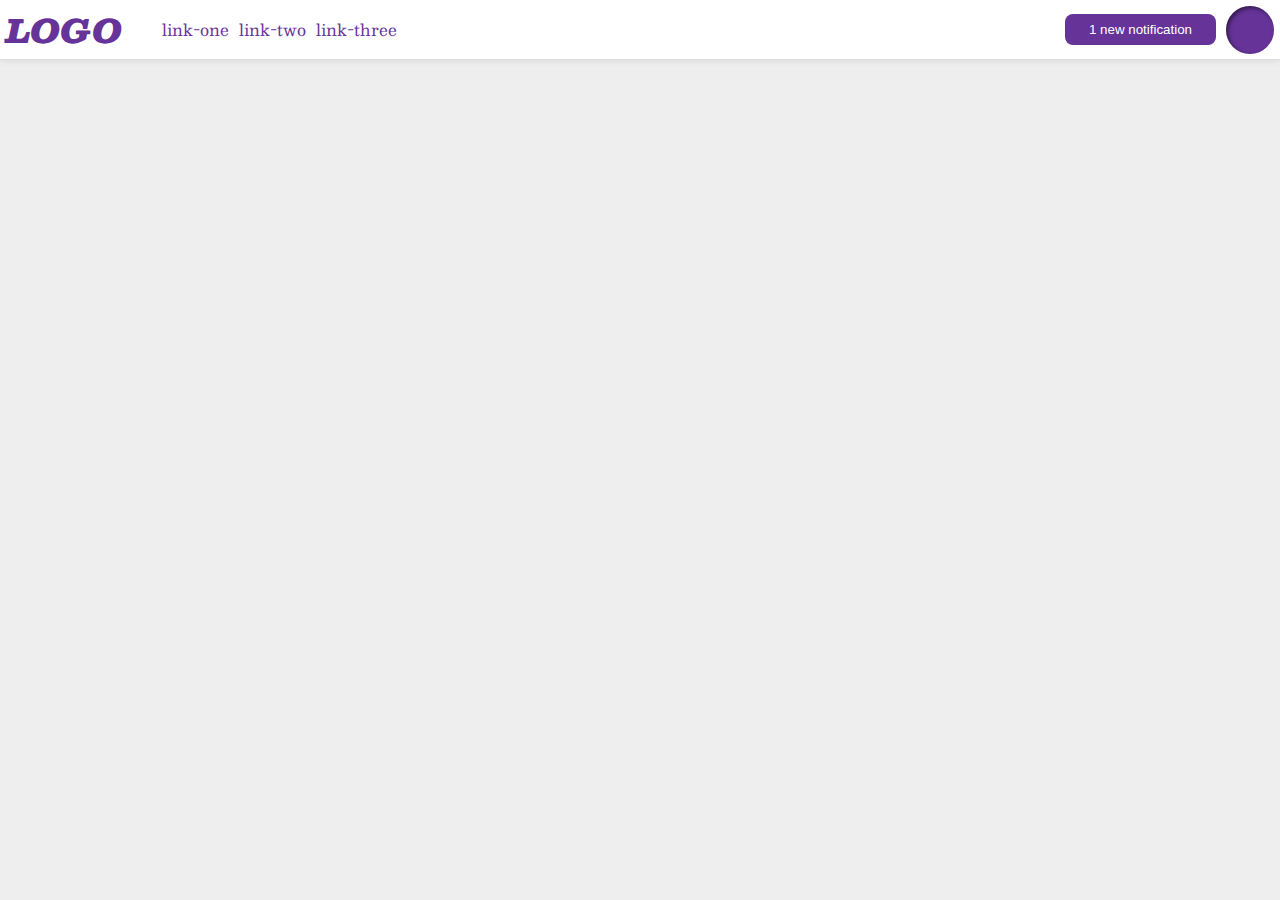
<file: foundations/flex/03-flex-header-2/index.html>
<!DOCTYPE html>
<html lang="en">
  <head>
    <meta charset="UTF-8">
    <meta http-equiv="X-UA-Compatible" content="IE=edge">
    <meta name="viewport" content="width=device-width, initial-scale=1.0">
    <title>Flex Header 2</title>
    <link rel="stylesheet" href="style.css">
  </head>
  <body>
    <div class="header">
      <div class="left">
        <div class="logo">LOGO</div>
        <ul class="links">
          <li><a href="https://google.com">link-one</a></li>
          <li><a href="https://google.com">link-two</a></li>
          <li><a href="https://google.com">link-three</a></li>
        </ul>
      </div>
      <div class="right">
        <button class="notifications">1 new notification</button>
        <div class="profile-image"></div>
      </div>  
    </div>
  </body>
</html>
</file>
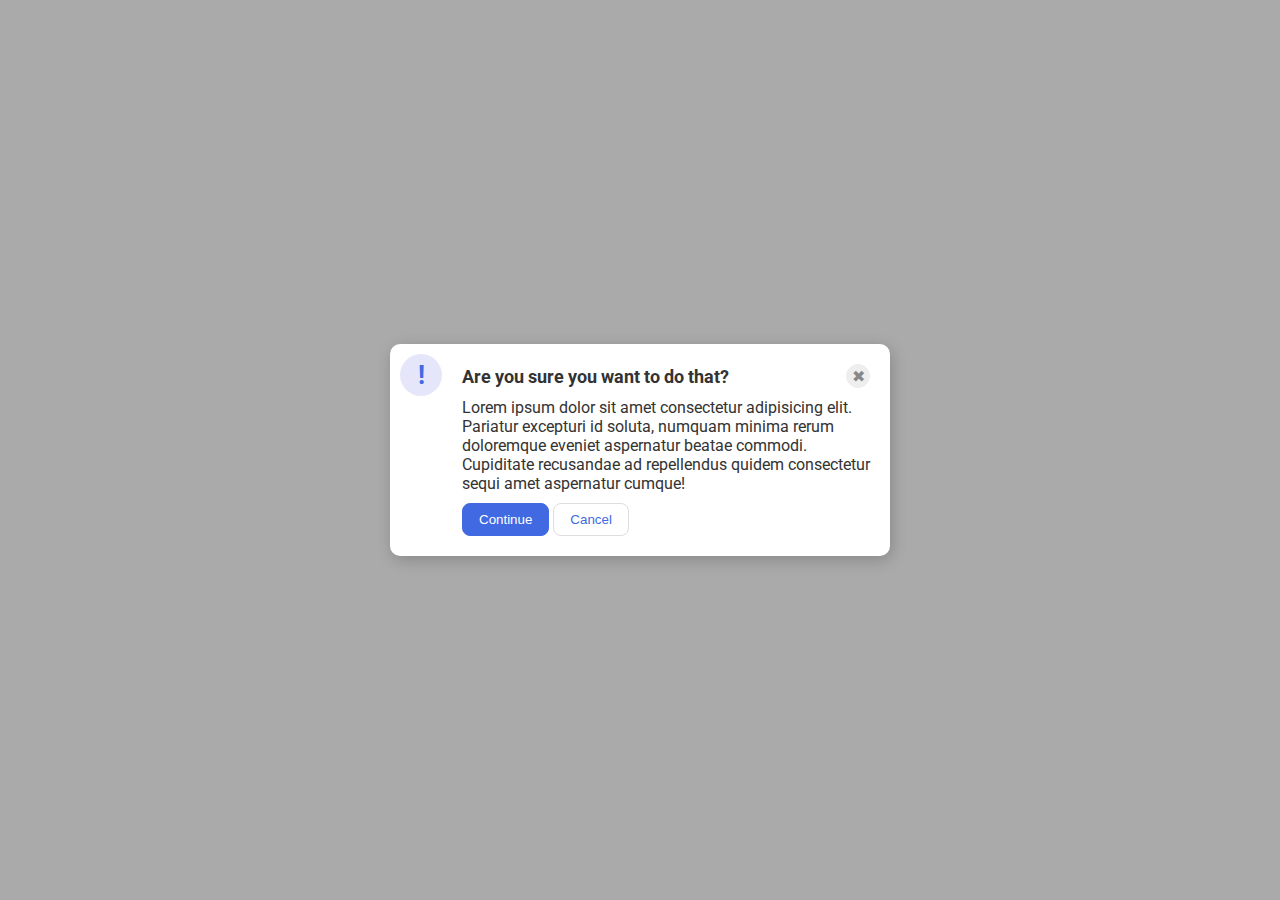
<file: foundations/flex/05-flex-modal/index.html>
<!DOCTYPE html>
<html lang="en">
  <head>
    <meta charset="UTF-8">
    <meta http-equiv="X-UA-Compatible" content="IE=edge">
    <meta name="viewport" content="width=device-width, initial-scale=1.0">
    <link rel="stylesheet" href="style.css">
    <title>Modal</title>
  </head>
  <body>
    <div class="modal">
      <div class="icon-container">
        <div class="icon">!</div>
      </div>
      <div class="container">
        <div class="header">
          <div class="question">Are you sure you want to do that?</div>
          <button class="close-button">✖</button>
        </div>
        <div class="text">
          Lorem ipsum dolor sit amet consectetur adipisicing elit. Pariatur excepturi id soluta, numquam minima rerum doloremque eveniet aspernatur beatae commodi. Cupiditate recusandae ad repellendus quidem consectetur sequi amet aspernatur cumque!
        </div>
        <div class="buttons">
          <button class="continue">Continue</button>
          <button class="cancel">Cancel</button>
        </div>
      </div>
    </div>
  </body>
</html>
</file>
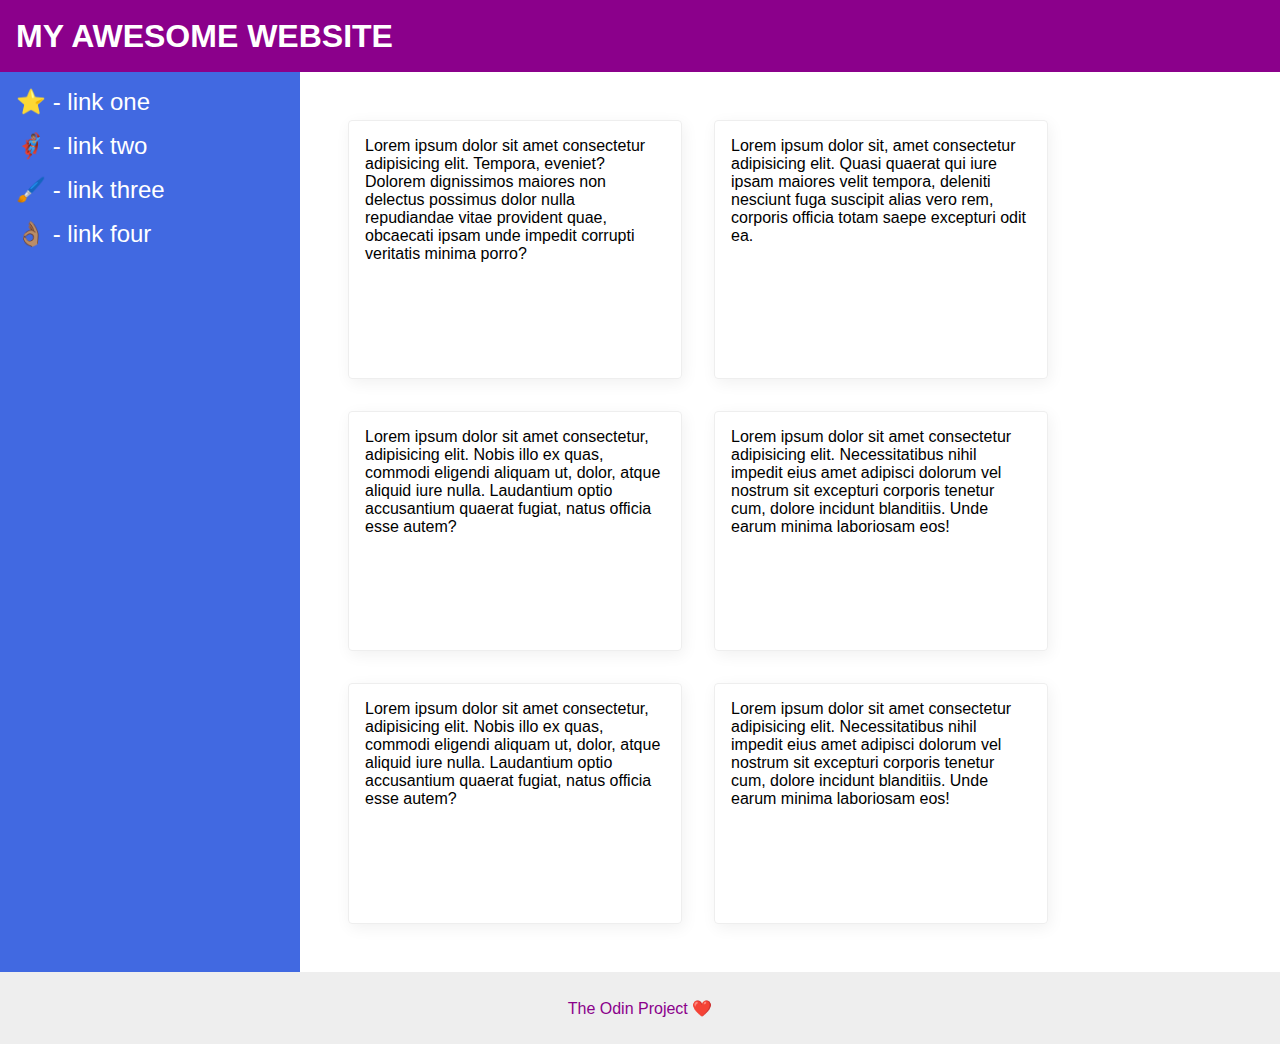
<file: foundations/flex/07-flex-layout-2/index.html>
<!DOCTYPE html>
<html lang="en">
  <head>
    <meta charset="UTF-8">
    <meta http-equiv="X-UA-Compatible" content="IE=edge">
    <meta name="viewport" content="width=device-width, initial-scale=1.0">
    <title>The Holy Grail</title>
    <link rel="stylesheet" href="style.css">
  </head>
  <body>
    <div class="header">
      MY AWESOME WEBSITE
    </div>
    
    <div class="content">
      <div class="sidebar">
        <ul>
          <li><a href="#">⭐ - link one</a></li>
          <li><a href="#">🦸🏽‍♂️ - link two</a></li>
          <li><a href="#">🖌️ - link three</a></li>
          <li><a href="#">👌🏽 - link four</a></li>
        </ul>
      </div>
      <div class="card-container">
        <div class="card">
          Lorem ipsum dolor sit amet consectetur adipisicing elit. Tempora, eveniet? Dolorem dignissimos maiores non delectus possimus dolor nulla repudiandae vitae provident quae, obcaecati ipsam unde impedit corrupti veritatis minima porro?
        </div>  
        <div class="card">
          Lorem ipsum dolor sit, amet consectetur adipisicing elit. Quasi quaerat qui iure ipsam maiores velit tempora, deleniti nesciunt fuga suscipit alias vero rem, corporis officia totam saepe excepturi odit ea.
        </div>
        <div class="card">
          Lorem ipsum dolor sit amet consectetur, adipisicing elit. Nobis illo ex quas, commodi eligendi aliquam ut, dolor, atque aliquid iure nulla. Laudantium optio accusantium quaerat fugiat, natus officia esse autem?
        </div>
        <div class="card">
          Lorem ipsum dolor sit amet consectetur adipisicing elit. Necessitatibus nihil impedit eius amet adipisci dolorum vel nostrum sit excepturi corporis tenetur cum, dolore incidunt blanditiis. Unde earum minima laboriosam eos!
        </div>
        <div class="card">
          Lorem ipsum dolor sit amet consectetur, adipisicing elit. Nobis illo ex quas, commodi eligendi aliquam ut, dolor, atque aliquid iure nulla. Laudantium optio accusantium quaerat fugiat, natus officia esse autem?
        </div>
        <div class="card">
          Lorem ipsum dolor sit amet consectetur adipisicing elit. Necessitatibus nihil impedit eius amet adipisci dolorum vel nostrum sit excepturi corporis tenetur cum, dolore incidunt blanditiis. Unde earum minima laboriosam eos!
        </div>
      </div>
    </div>
    <div class="footer">
      The Odin Project ❤️
    </div>
  </body>
</html>
</file>
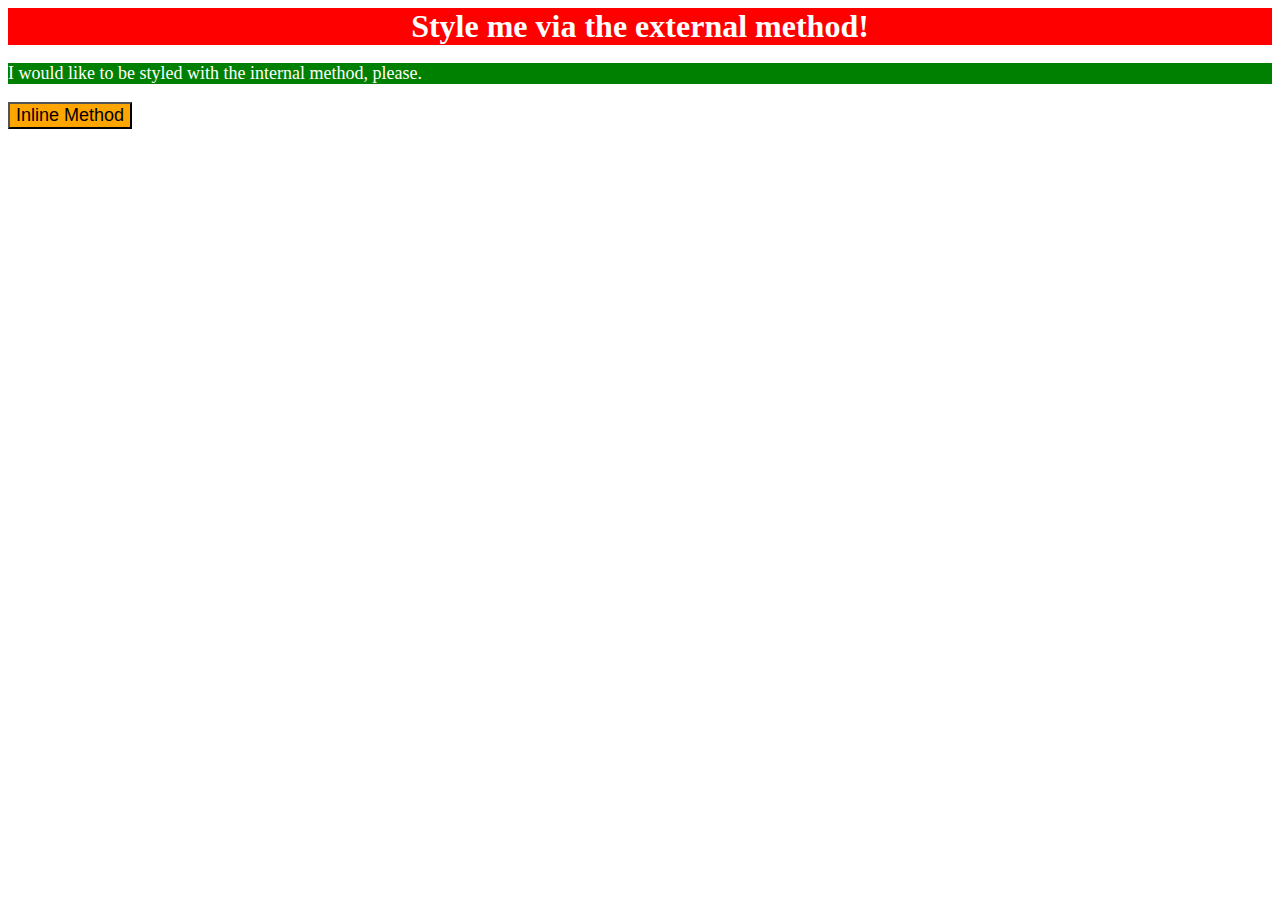
<file: foundations/intro-to-css/01-css-methods/index.html>
<!DOCTYPE html>
<html lang="en">
  <head>
    <meta charset="UTF-8">
    <meta http-equiv="X-UA-Compatible" content="IE=edge">
    <meta name="viewport" content="width=device-width, initial-scale=1.0">
    <link rel="stylesheet" href="style.css">
    <style>
      p {
        color: white;
        background-color: green;
        font-size: 18px;
      }
    </style>
    <title>Methods for Adding CSS</title>
  </head>
  <body>
    <div>Style me via the external method!</div>
    <p>I would like to be styled with the internal method, please.</p>
    <button style="background-color: orange; font-size: 18px;">Inline Method</button>
  </body>
</html>
</file>
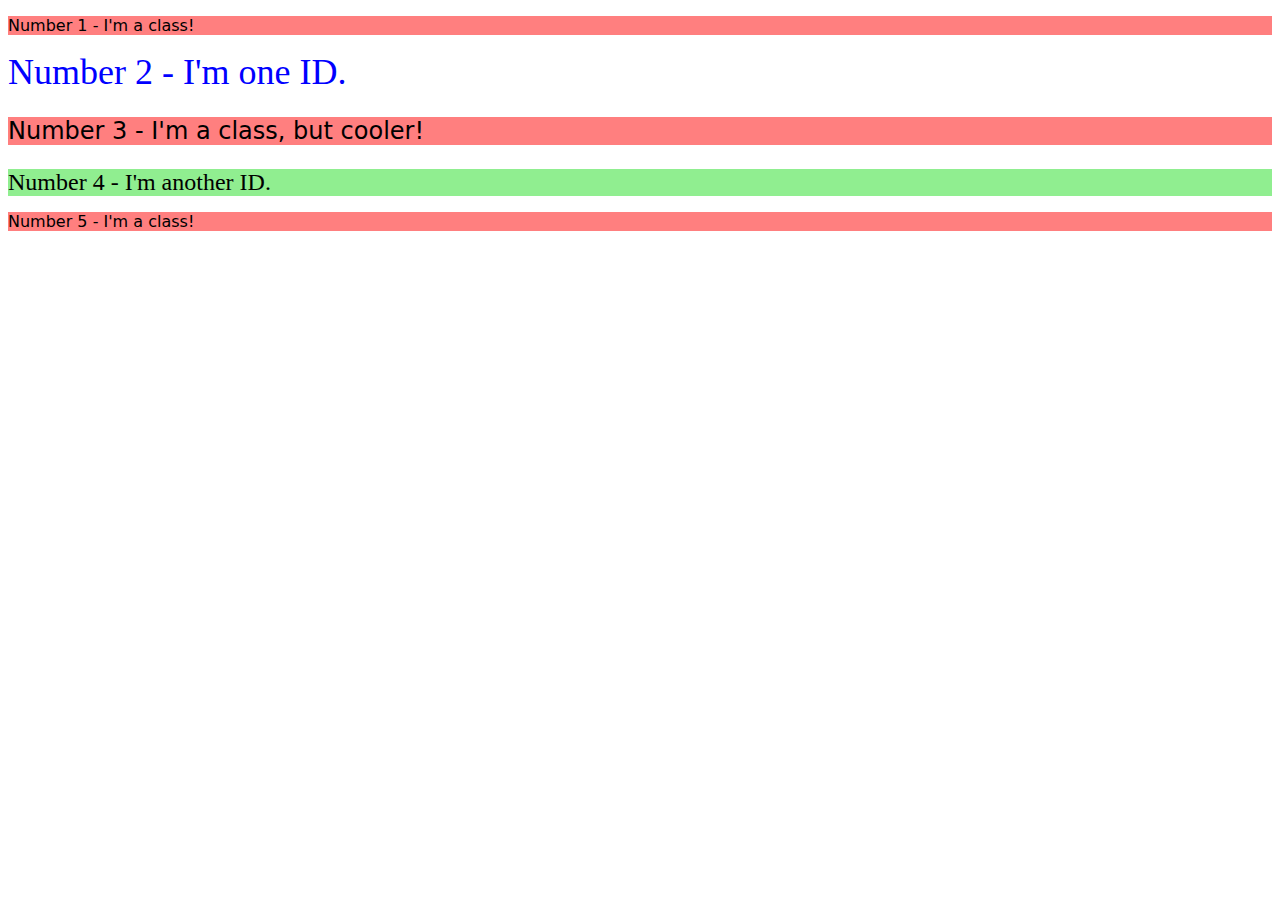
<file: foundations/intro-to-css/02-class-id-selectors/index.html>
<!DOCTYPE html>
<html lang="en">
  <head>
    <meta charset="UTF-8">
    <meta http-equiv="X-UA-Compatible" content="IE=edge">
    <meta name="viewport" content="width=device-width, initial-scale=1.0">
    <title>Class and ID Selectors</title>
    <link rel="stylesheet" href="style.css">
  </head>
  <body>
    <p class="odd">Number 1 - I'm a class!</p>
    <div id="number2">Number 2 - I'm one ID.</div>
    <p class="odd adjust-font-size" id="number3">Number 3 - I'm a class, but cooler!</p>
    <div id="number4" class="adjust-font-size">Number 4 - I'm another ID.</div>
    <p class="odd">Number 5 - I'm a class!</p>
  </body>
</html>
</file>
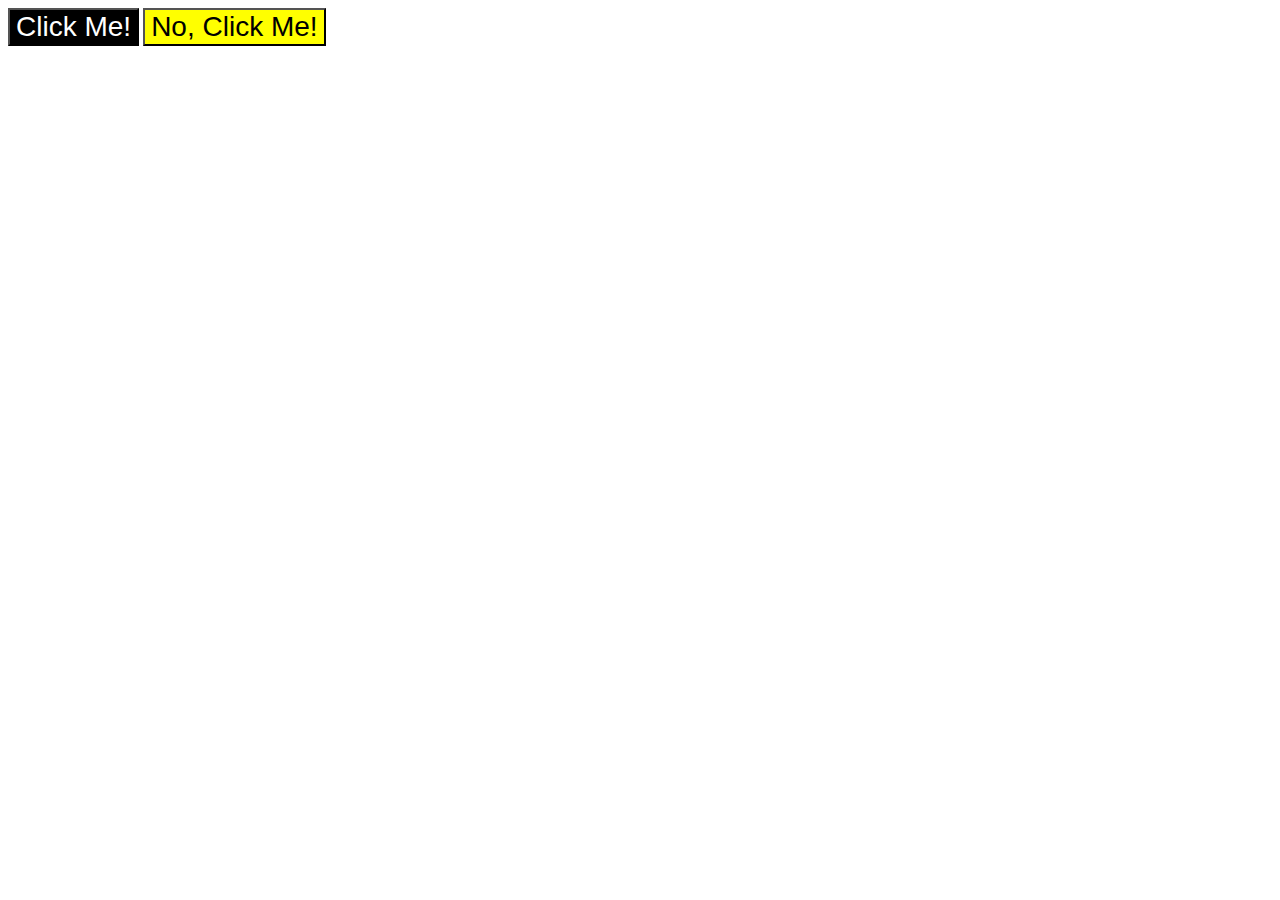
<file: foundations/intro-to-css/03-grouping-selectors/index.html>
<!DOCTYPE html>
<html lang="en">
  <head>
    <meta charset="UTF-8">
    <meta http-equiv="X-UA-Compatible" content="IE=edge">
    <meta name="viewport" content="width=device-width, initial-scale=1.0">
    <title>Grouping Selectors</title>
    <link rel="stylesheet" href="style.css">
  </head>
  <body>
    <button class="button1">Click Me!</button>
    <button class="button2">No, Click Me!</button>
  </body>
</html>
</file>
<file: foundations/flex/03-flex-header-2/style.css>
/* this is some magical font-importing.  
you'll learn about it later. */
@import url('https://fonts.googleapis.com/css2?family=Besley:ital,wght@0,400;1,900&display=swap');

body {
  margin: 0;
  background: #eee;
  font-family: Besley, serif;
}

.header {
  background: white;
  border-bottom: 1px solid #ddd;
  box-shadow: 0 0 8px rgba(0,0,0,.1);
  display: flex;
  justify-content: space-between;
  align-items: center;
}

.left,
.right {
  display: flex;
  align-items: center;
  margin: 0px 6px;
}

.profile-image {
  background: rebeccapurple;
  box-shadow: inset 2px 2px 4px rgba(0,0,0,.5);
  border-radius: 50%;
  width: 48px;
  height: 48px;
}

.logo {
  color: rebeccapurple;
  font-size: 32px;
  font-weight: 900;
  font-style: italic;
}

button {
  border: none;
  border-radius: 8px;
  background: rebeccapurple;
  color: white;
  padding: 8px 24px;
  margin-right: 10px;
}

a {
  /* this removes the line under our links */
  text-decoration: none;
  color: rebeccapurple;
  margin-right: 10px;
}

ul {
  list-style-type: none;
  display: flex;
}
</file>
<file: foundations/flex/05-flex-modal/style.css>
@import url('https://fonts.googleapis.com/css2?family=Roboto:wght@400;700&display=swap');

html, body {
  height: 100%;
}

body {
  font-family: Roboto, sans-serif;
  margin: 0;
  background: #aaa;
  color: #333;
  /* I'll give you this one for free lol */
  display: flex;
  align-items: center;
  justify-content: center;
}

.modal {
  background: white;
  width: 480px;
  border-radius: 10px;
  box-shadow: 2px 4px 16px rgba(0,0,0,.2);
  display: flex;
  gap: 10px;
  padding: 10px;
}

.icon {
  color: royalblue;
  font-size: 26px;
  font-weight: 700;
  background: lavender;
  width: 42px;
  height: 42px;
  border-radius: 50%;
  display: flex;
  align-items: center;
  justify-content: center;
}

.container {
  display: flex;
  flex-direction: column;
  padding: 10px;
}

.header {
  display: flex;
  justify-content: space-between;
  align-items: center;
  font-weight: bolder;
  font-size: large;
}

.close-button {
  background: #eee;
  border-radius: 50%;
  color: #888;
  font-weight: 400;
  font-size: 16px;
  height: 24px;
  width: 24px;
  display: flex;
  align-items: center;
  justify-content: center;
  border: 1px solid #eee;
  padding: 0;
}

.text {
  text-align: left;
  margin: 10px 0px;
}

button {
  cursor: pointer;
  padding: 8px 16px;
  border-radius: 8px;
}

button.continue {
  background: royalblue;
  border: 1px solid royalblue;
  color: white;
}

button.cancel {
  background: white;
  border: 1px solid #ddd;
  color: royalblue;
}
</file>
<file: foundations/flex/07-flex-layout-2/style.css>
body {
  font-family: -apple-system, BlinkMacSystemFont, 'Segoe UI', Roboto, Oxygen, Ubuntu, Cantarell, 'Open Sans', 'Helvetica Neue', sans-serif;
  margin: 0;
  min-height: 100vh;
}

.header {
  height: 72px;
  background: darkmagenta;
  color: white;
  font-size: 32px;
  font-weight: 900;
  display: flex;
  align-items: center;
  padding-left: 16px;
}

.content {
  display: flex;
  min-height: inherit;
}

.sidebar {
  width: 300px;
  background: royalblue;
  box-sizing: border-box;
  display: flex;
  flex: 0 0 auto;
  padding: 16px;
}

ul {
  list-style: none;
  margin: 0;
  padding: 0;
}

li {
  margin-bottom: 16px;
}

a {
  color: white;
  text-decoration: none;
  font-size: 24px;
}

.card-container {
  display: flex;
  padding: 48px;
  flex-wrap: wrap;
  gap: 32px;
}

.card {
  border: 1px solid #eee;
  box-shadow: 2px 4px 16px rgba(0,0,0,.06);
  border-radius: 4px;
  /* min-height: 200px;
  max-height: 400px; */
  width: 300px;
  padding: 16px;
  /* display: flex;
  flex: 1 1 auto;
  justify-content: stretch; */
}

.footer {
  height: 72px;
  background: #eee;
  color: darkmagenta;
  display: flex;
  justify-content: center;
  align-items: center;
}
</file>
<file: foundations/intro-to-css/01-css-methods/style.css>
div {
    color: white;
    background-color: red;
    text-align: center;
    font-weight: bold;
    font-size: 32px;
}
</file>
<file: foundations/intro-to-css/02-class-id-selectors/style.css>
.odd {
    background-color: #ff000080;
    font-family: 'Verdana', 'Dejavu Sans', sans-serif;
}

.adjust-font-size {
    font-size: 24px;
}

#number2 {
    color: #0000ff;
    font-size: 36px;
}

#number4 {
    background-color: #90ee90;
}
</file>
<file: foundations/intro-to-css/03-grouping-selectors/style.css>
.button1 {
    color: rgb(255, 255, 255);
    background-color: rgb(000, 000, 000);
}

.button2 {
    color: rgb(000, 000, 000);
    background-color: rgb(255, 255, 0);
}

.button1,.button2 {
    font-size: 28px;
    font-family: 'Helvetica', 'Times New Roman', sans-serif;
}
</file>
